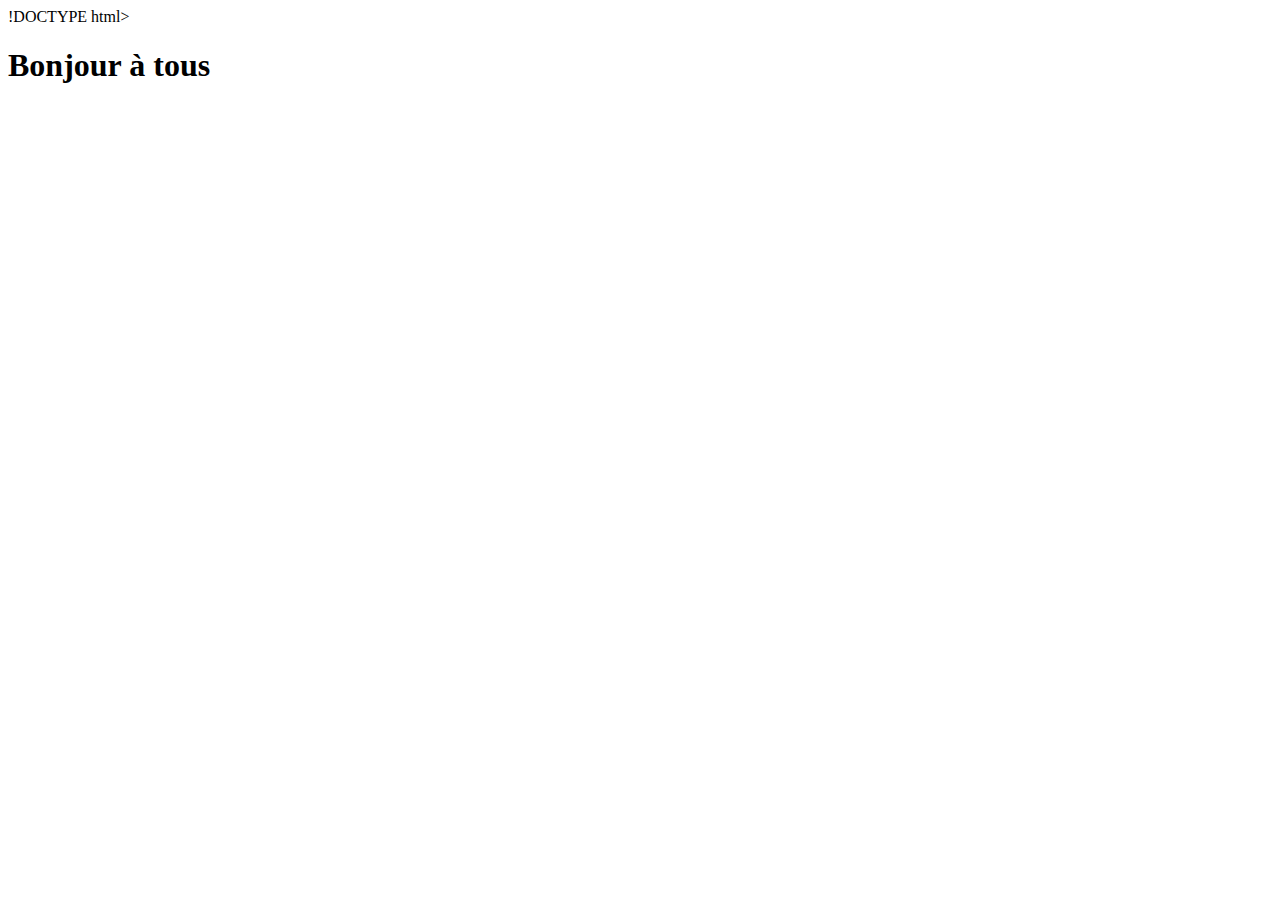
<file: index.html>
!DOCTYPE html>
<html lang="fr">
<head>
<meta charset="utf-8">
<meta name="viewport" content="width=device-width, initial-scale=1.0">
<title>Introduction à HTML, CSS et JavaScript</title>
<link rel="stylesheet" href="style.css">
</head>
<body>
	<h1>Bonjour à tous</h1>
</body>
</html>
</file>
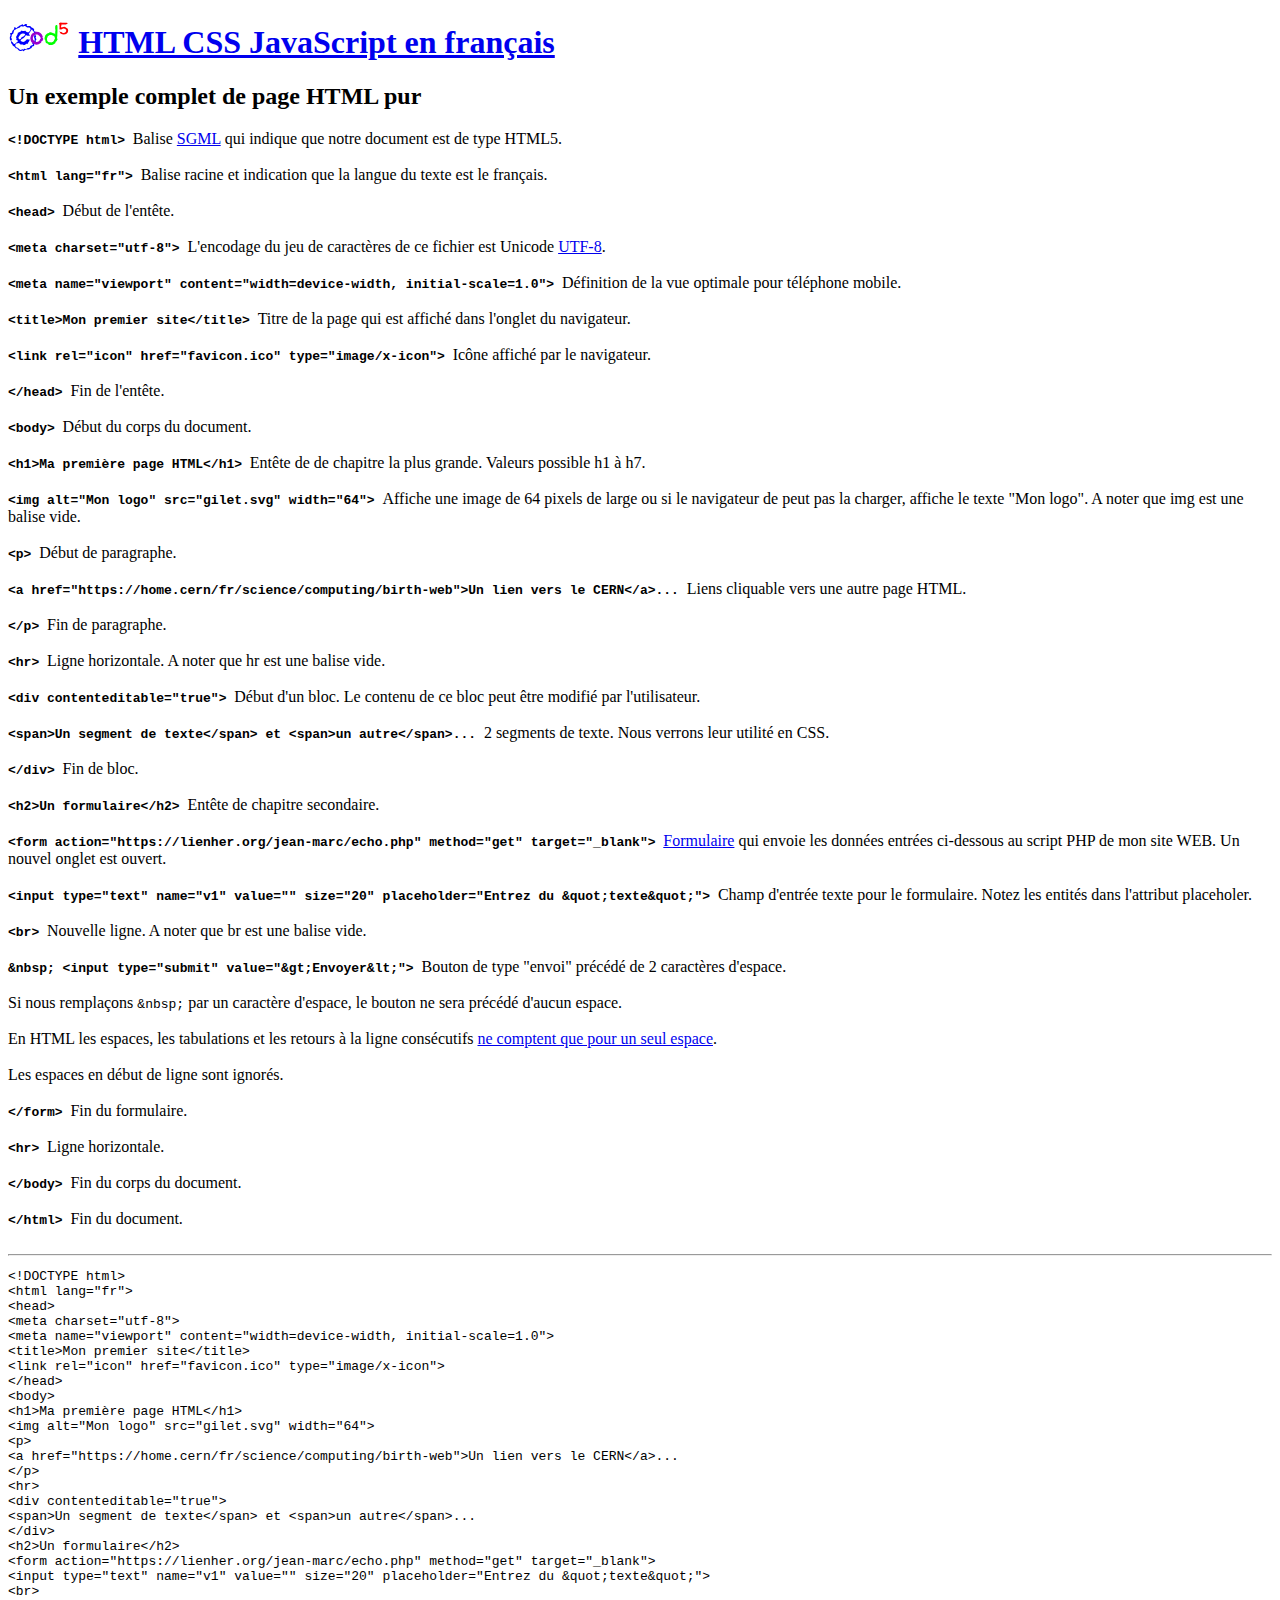
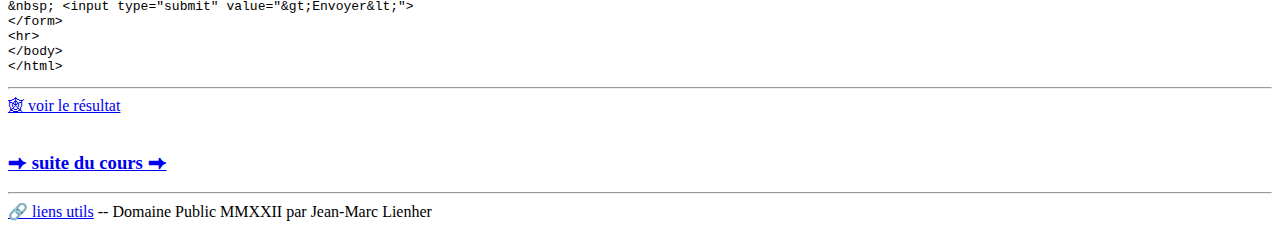
<file: md/002/index.html>
<!DOCTYPE html>
<html lang="en" style="height:100%">
<head>
<meta charset="utf-8">
<meta name="viewport" content="width=device-width, initial-scale=1.0">
<title>JML</title>
<link rel="stylesheet" href="https://j-m-li.github.io/assets/css/style.css">
</head>
<body><div class="container-lg px-3 my-5 markdown-body">
<h1><img src="../../logo.svg" height="32"> <a href="https://jeanmarclienher.github.io/htmlcssjavascript/">HTML CSS JavaScript en français</a></h1>
<h2 id="toc1">Un exemple complet de page HTML pur</h2>
<b><code> &lt;!DOCTYPE html> </code></b>
Balise <a href="https://www.w3.org/TR/html4/sgml/dtd.html">SGML</a> qui indique que notre document est de type HTML5.
<br><br>
<b><code> &lt;html lang="fr"> </code></b>
Balise racine et indication que la langue du texte est le français.
<br><br>
<b><code> &lt;head> </code></b>
Début de l'entête.
<br><br>
<b><code> &lt;meta charset="utf-8"> </code></b>
L'encodage du jeu de caractères de ce fichier est Unicode <a href="https://fr.wikipedia.org/wiki/UTF-8">UTF-8</a>.
<br><br>
<b><code> &lt;meta name="viewport" content="width=device-width, initial-scale=1.0"> </code></b>
Définition de la vue optimale pour téléphone mobile.
<br><br>
<b><code> &lt;title>Mon premier site&lt;/title> </code></b>
Titre de la page qui est affiché dans l'onglet du navigateur.
<br><br>
<b><code> &lt;link rel="icon" href="favicon.ico" type="image/x-icon"> </code></b>
Icône affiché par le navigateur.
<br><br>
<b><code> &lt;/head> </code></b>
Fin de l'entête.
<br><br>
<b><code> &lt;body> </code></b>
Début du corps du document.
<br><br>
<b><code> &lt;h1>Ma première page HTML&lt;/h1> </code></b>
Entête de de chapitre la plus grande. Valeurs possible h1 à h7.
<br><br>
<b><code> &lt;img alt="Mon logo" src="gilet.svg" width="64"> </code></b>
Affiche une image de 64 pixels de large ou si le navigateur de peut pas la charger, affiche le texte "Mon logo".
A noter que img est une balise vide.
<br><br>
<b><code> &lt;p> </code></b>
Début de paragraphe.
<br><br>
<b><code> &lt;a href="https://home.cern/fr/science/computing/birth-web">Un lien vers le CERN&lt;/a>...  </code></b>
Liens cliquable vers une autre page HTML.
<br><br>
<b><code> &lt;/p> </code></b>
Fin de paragraphe.
<br><br>
<b><code> &lt;hr> </code></b>
Ligne horizontale.
A noter que hr est une balise vide.
<br><br>
<b><code> &lt;div contenteditable="true"> </code></b>
Début d'un bloc. Le contenu de ce bloc peut être modifié par l'utilisateur.
<br><br>
<b><code> &lt;span>Un segment de texte&lt;/span> et &lt;span>un autre&lt;/span>...  </code></b>
2 segments de texte. Nous verrons leur utilité en CSS.
<br><br>
<b><code> &lt;/div> </code></b>
Fin de bloc.
<br><br>
<b><code> &lt;h2>Un formulaire&lt;/h2> </code></b>
Entête de chapitre secondaire.
<br><br>
<b><code> &lt;form action="https://lienher.org/jean-marc/echo.php" method="get" target="_blank"> </code></b>
<a href="https://developer.mozilla.org/fr/docs/Learn/Forms/Your_first_form">Formulaire</a> qui envoie les données entrées ci-dessous au script PHP de mon site WEB. Un nouvel onglet est ouvert.
<br><br>
<b><code> &lt;input type="text" name="v1" value="" size="20" placeholder="Entrez du &amp;quot;texte&amp;quot;"> </code></b>
Champ d'entrée texte pour le formulaire. Notez les entités dans l'attribut placeholer.
<br><br>
<b><code> &lt;br> </code></b>
Nouvelle ligne.
A noter que br est une balise vide.
<br><br>
<b><code>&amp;nbsp; &lt;input type="submit" value="&amp;gt;Envoyer&amp;lt;"> </code></b>
Bouton de type "envoi" précédé de 2 caractères d'espace.
<br><br>
Si nous remplaçons <code>&amp;nbsp;</code> par un caractère d'espace, le bouton ne sera précédé d'aucun espace.
<br><br>
En HTML les espaces, les tabulations et les retours à la ligne consécutifs <a href="https://developer.mozilla.org/fr/docs/Web/CSS/white-space">ne comptent que pour un seul espace</a>.
<br><br>
Les espaces en début de ligne sont ignorés.
<br><br>
<b><code> &lt;/form> </code></b>
Fin du formulaire.
<br><br>
<b><code> &lt;hr> </code></b>
Ligne horizontale.
<br><br>
<b><code> &lt;/body> </code></b>
Fin du corps du document.
<br><br>
<b><code> &lt;/html> </code></b>
Fin du document.
<br><br>
<hr>
<pre><code>&lt;!DOCTYPE html>
&lt;html lang="fr">
&lt;head>
&lt;meta charset="utf-8">
&lt;meta name="viewport" content="width=device-width, initial-scale=1.0">
&lt;title>Mon premier site&lt;/title>
&lt;link rel="icon" href="favicon.ico" type="image/x-icon">
&lt;/head>
&lt;body>
&lt;h1>Ma première page HTML&lt;/h1>
&lt;img alt="Mon logo" src="gilet.svg" width="64">
&lt;p>
&lt;a href="https://home.cern/fr/science/computing/birth-web">Un lien vers le CERN&lt;/a>...
&lt;/p>
&lt;hr>
&lt;div contenteditable="true">
&lt;span>Un segment de texte&lt;/span> et &lt;span>un autre&lt;/span>...
&lt;/div>
&lt;h2>Un formulaire&lt;/h2>
&lt;form action="https://lienher.org/jean-marc/echo.php" method="get" target="_blank">
&lt;input type="text" name="v1" value="" size="20" placeholder="Entrez du &amp;quot;texte&amp;quot;">
&lt;br>
&amp;nbsp; &lt;input type="submit" value="&amp;gt;Envoyer&amp;lt;">
&lt;/form>
&lt;hr>
&lt;/body>
&lt;/html>
</code></pre>
<hr>
<a href="../../html/exemple_002.html">&#x1F578; voir le résultat</a>
<br><br>
<h3 id="toc2"><a href="../003/">&#x2B95; suite du cours &#x2B95;</a> </h3>
<hr>
<a href="../900/">&#x1F517; liens utils</a> -- Domaine Public MMXXII par Jean-Marc Lienher
<br><br>
</div><div></div></body>
</html>
</file>
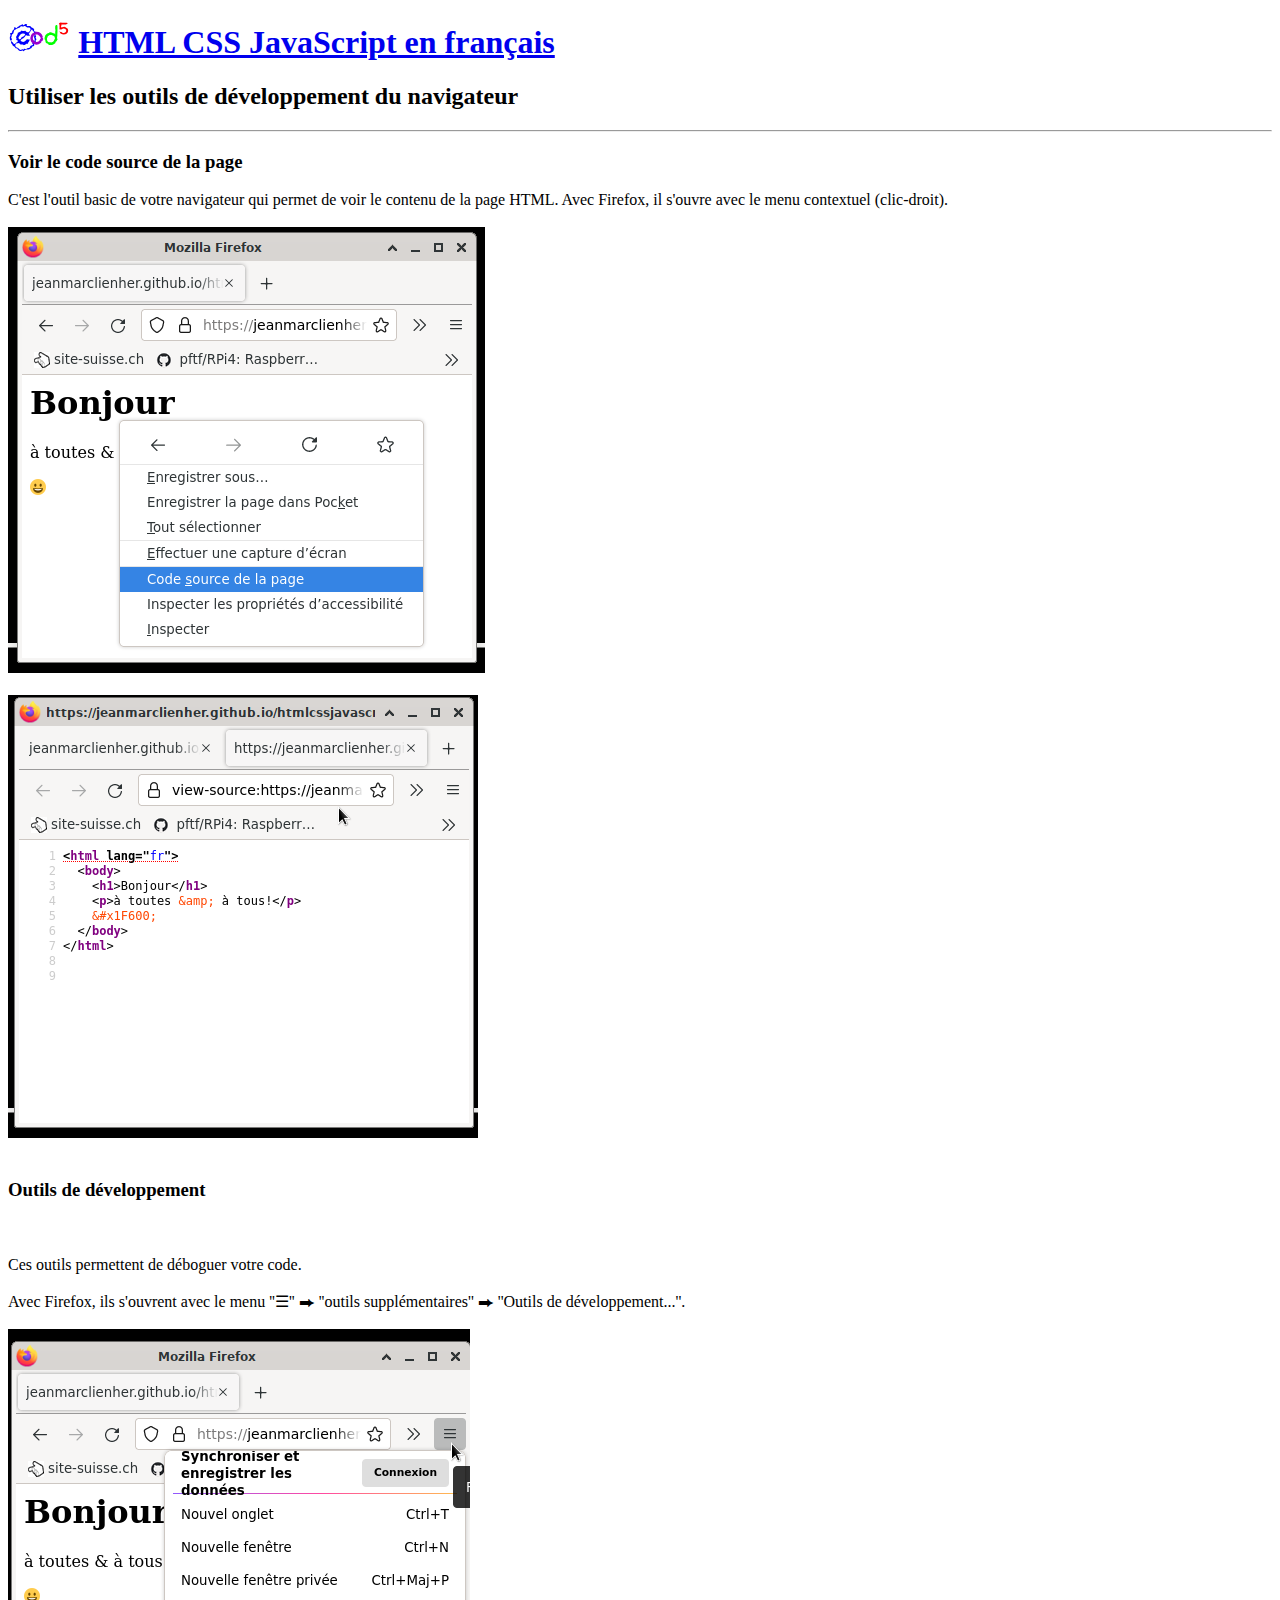
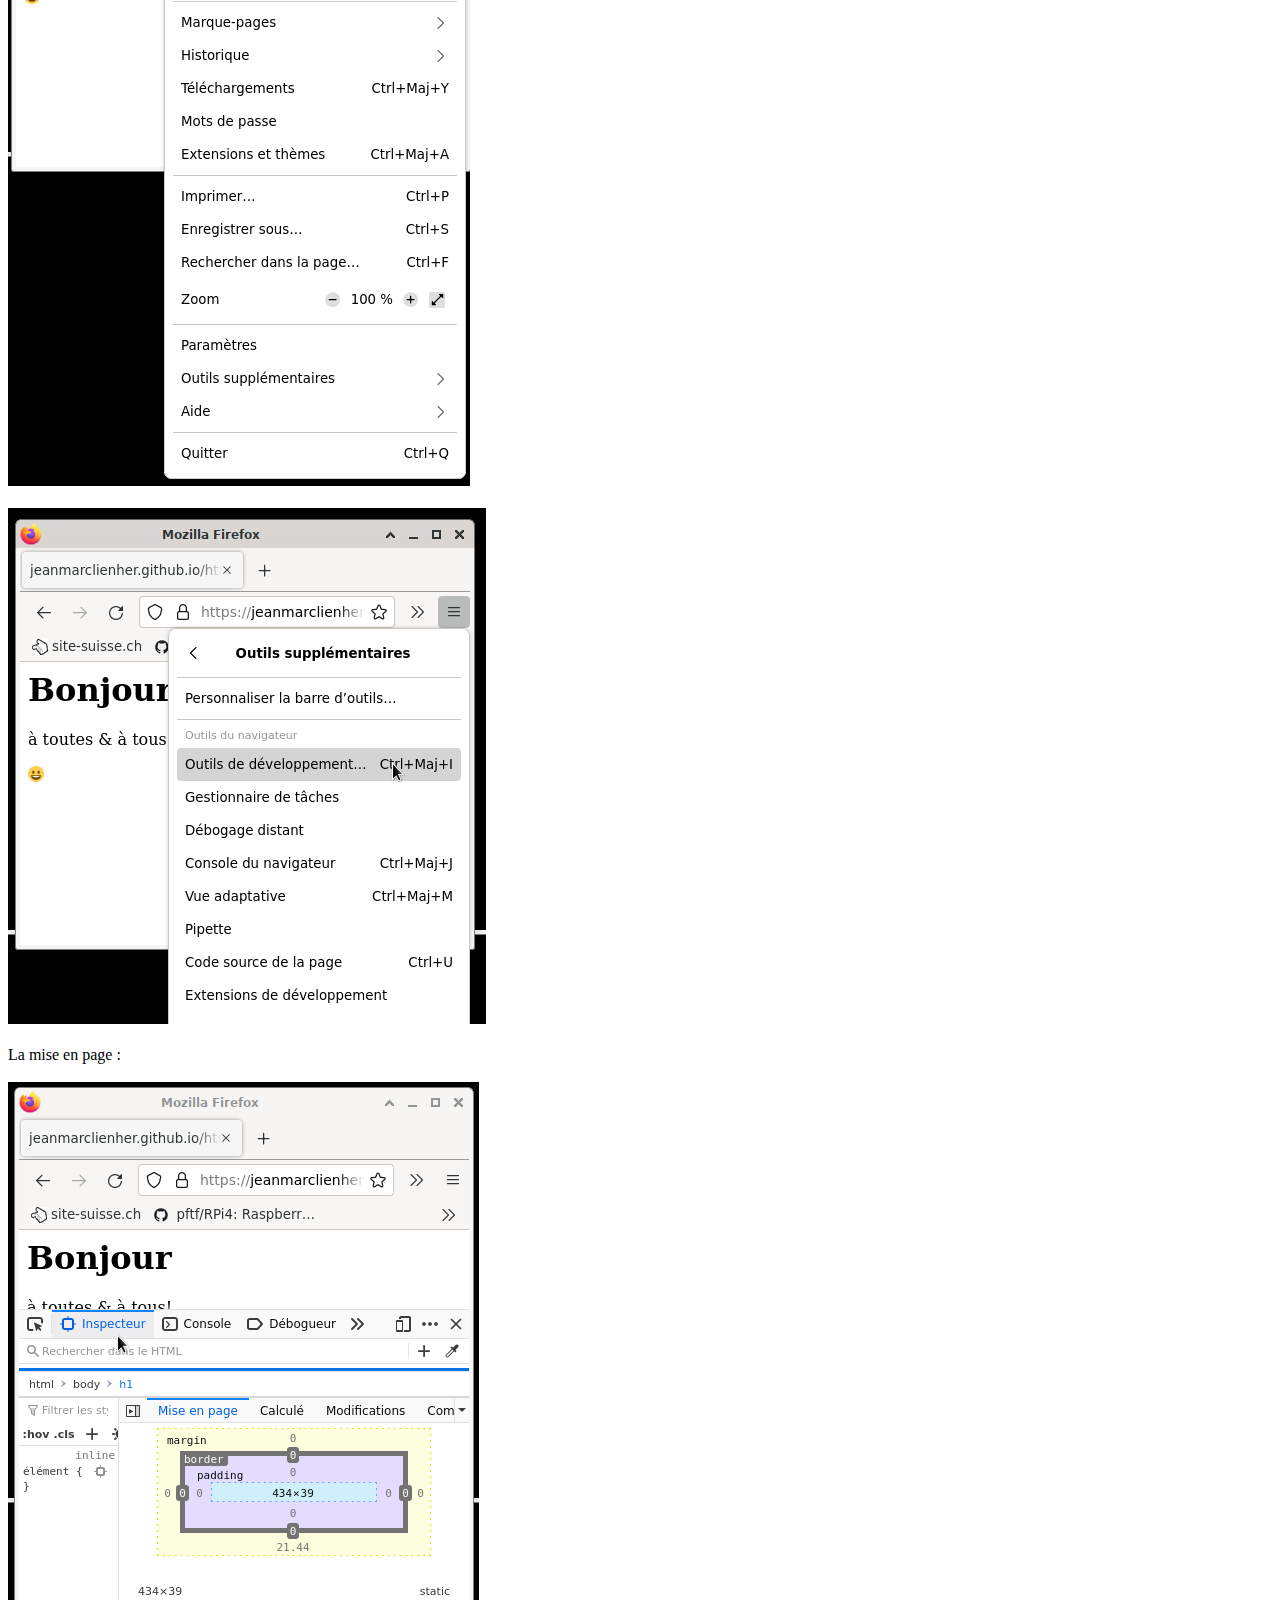
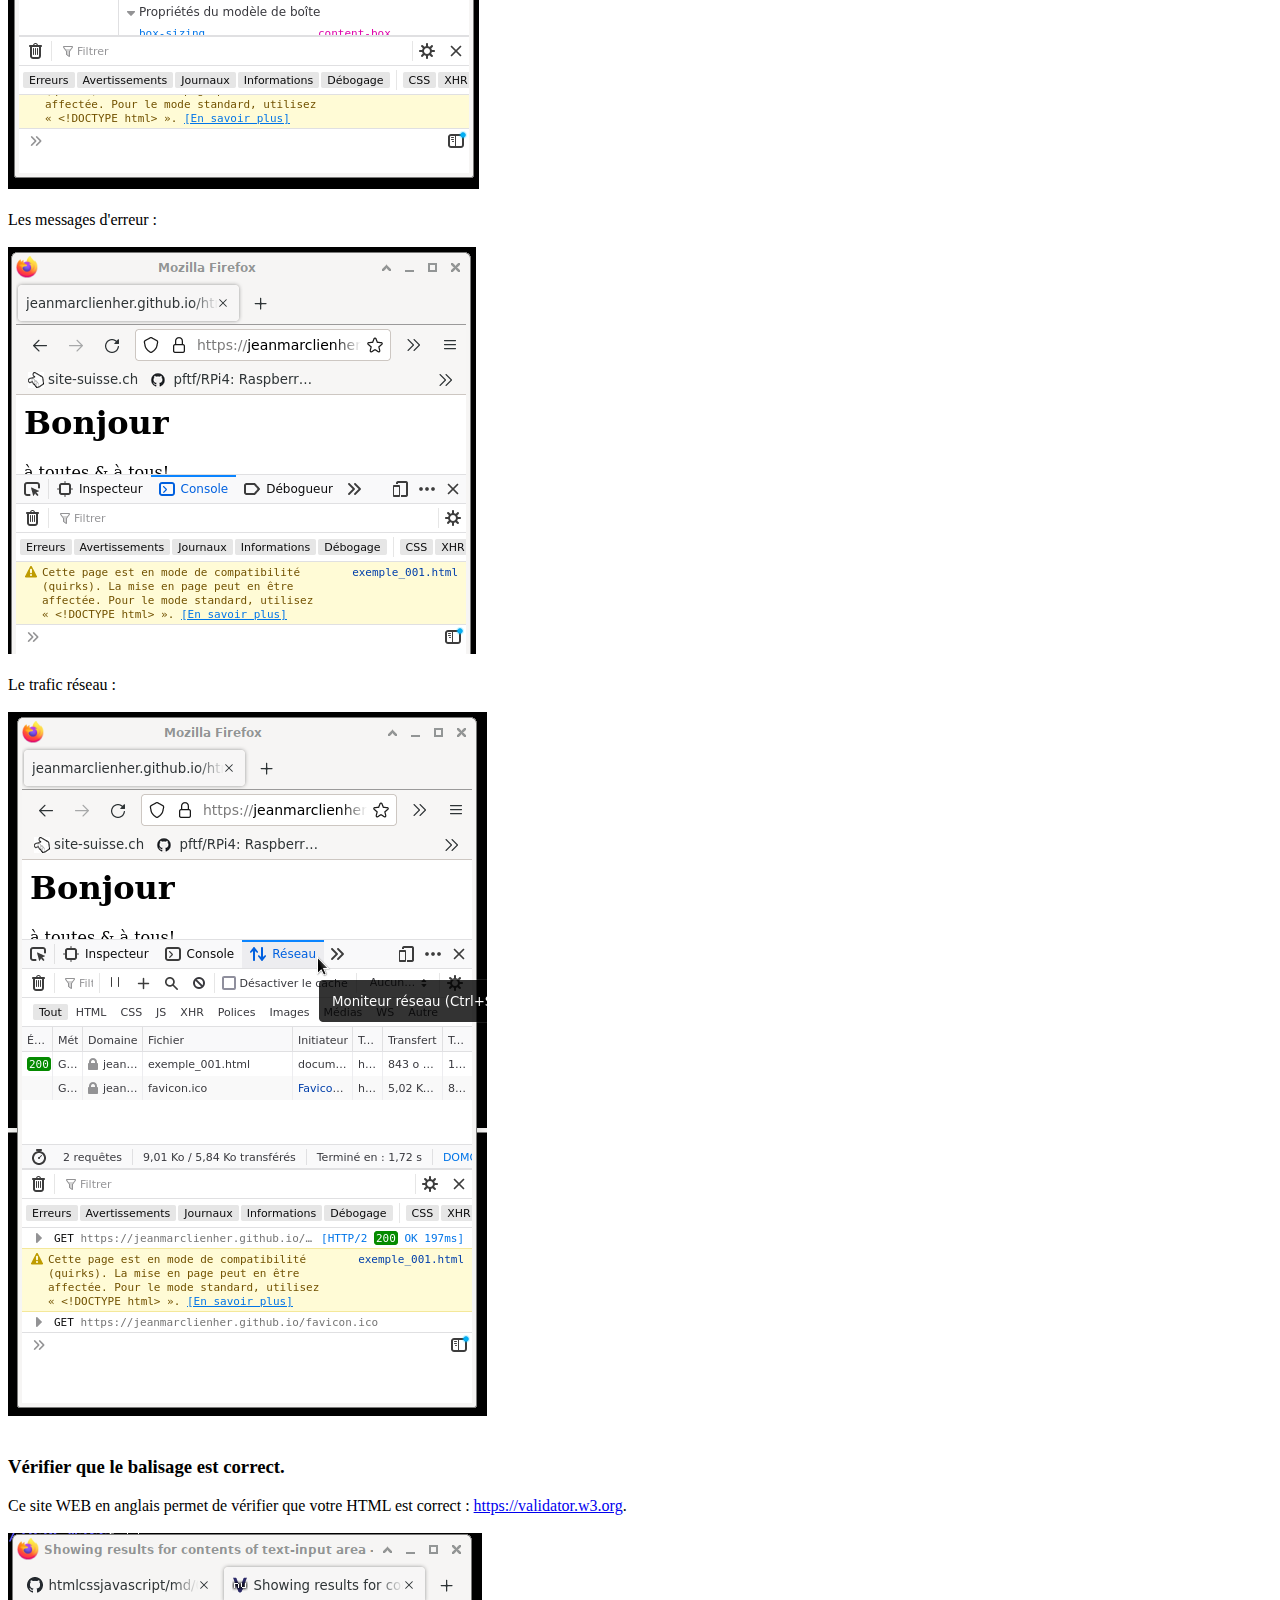
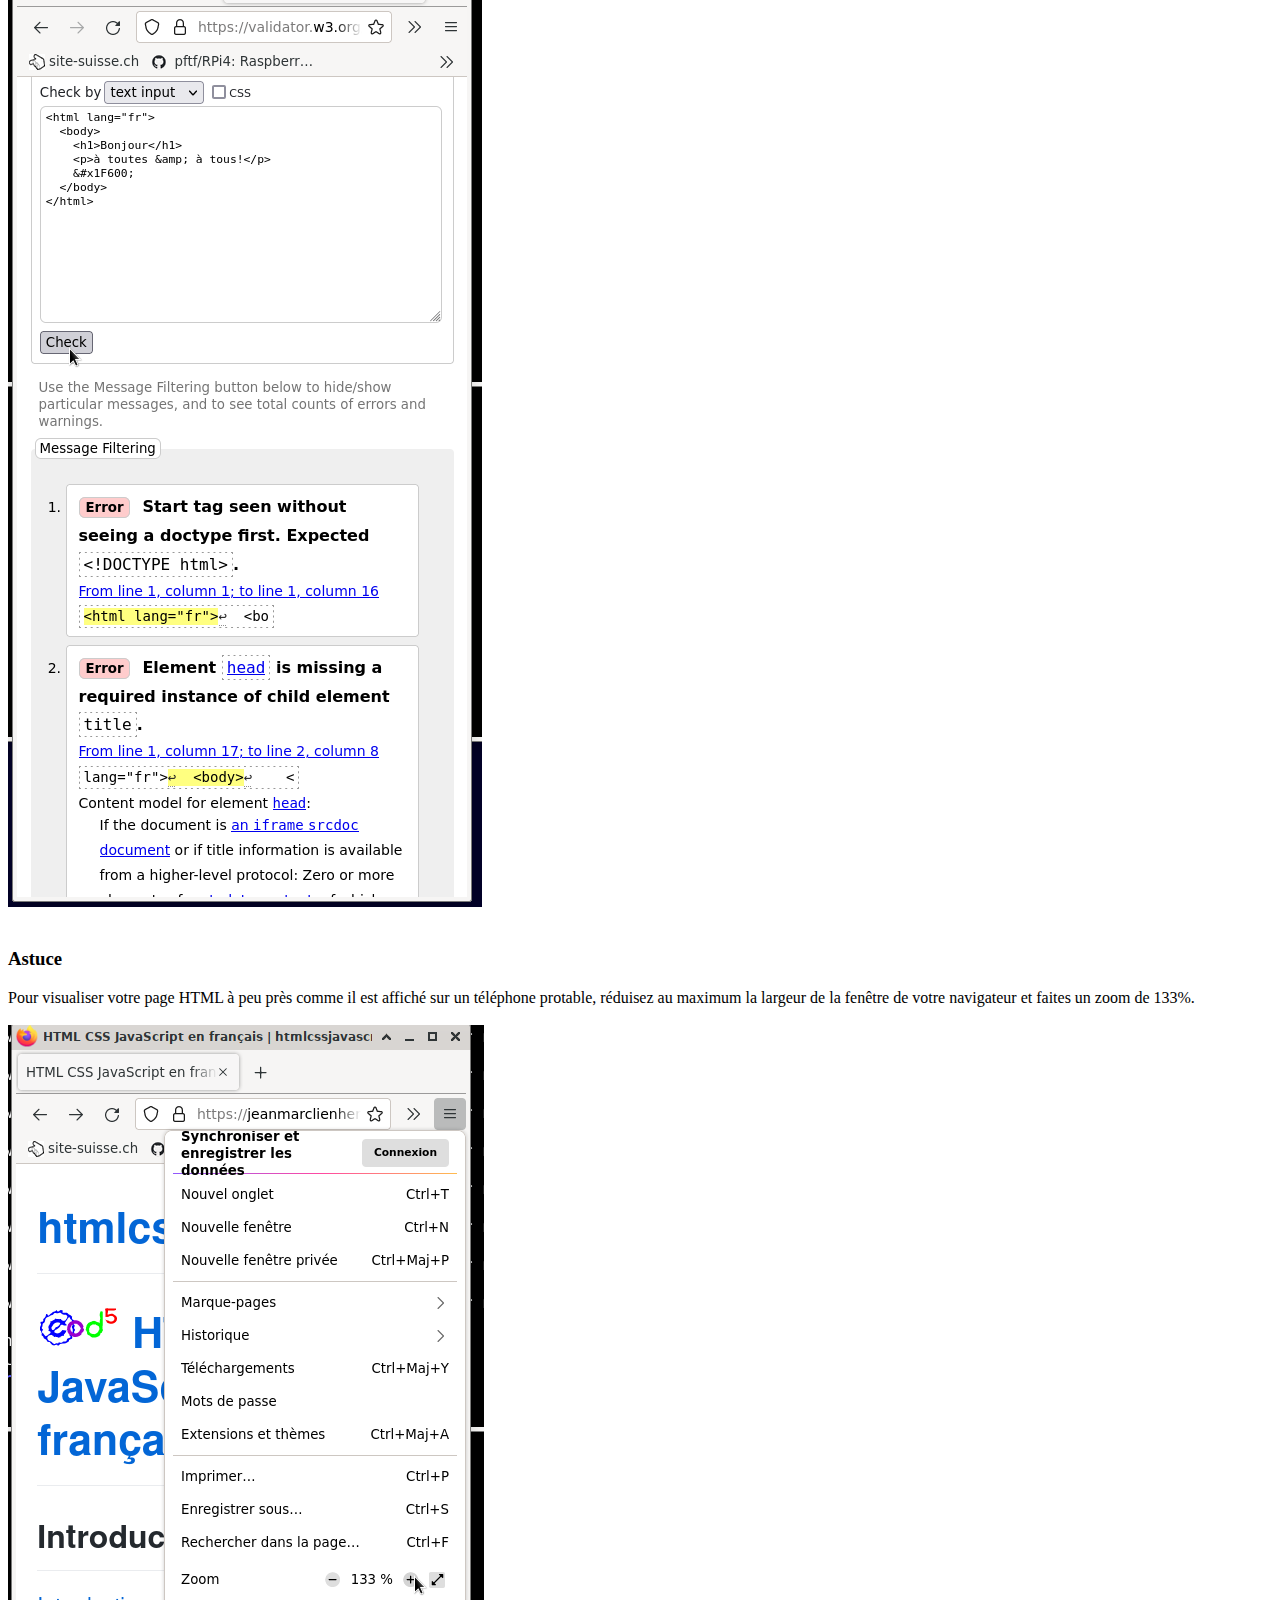
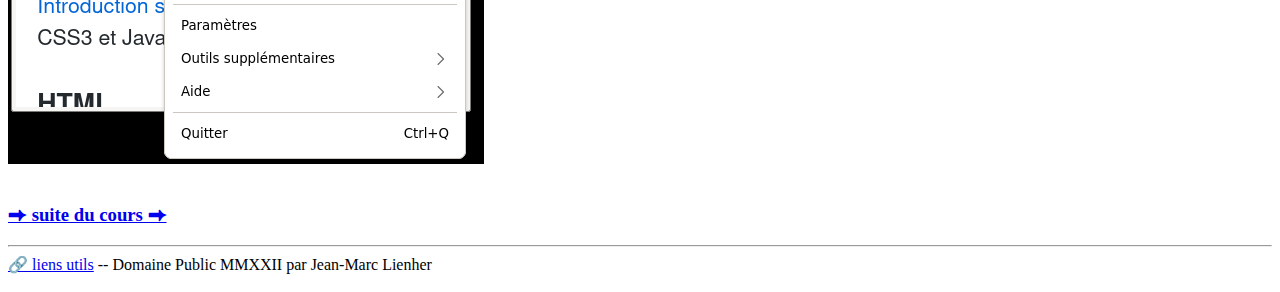
<file: md/003/index.html>
<!DOCTYPE html>
<html lang="en" style="height:100%">
<head>
<meta charset="utf-8">
<meta name="viewport" content="width=device-width, initial-scale=1.0">
<title>JML</title>
<link rel="stylesheet" href="https://j-m-li.github.io/assets/css/style.css">
</head>
<body><div class="container-lg px-3 my-5 markdown-body">
<h1><img src="../../logo.svg" height="32"> <a href="https://j-m-li.github.io/htmlcssjavascript/">HTML CSS JavaScript en français</a></h1>
<h2 id="toc1">Utiliser les outils de développement du navigateur</h2>
<hr>
<h3 id="toc2">Voir le code source de la page</h3>
C'est l'outil basic de votre navigateur qui permet de voir le contenu de la page HTML.
Avec Firefox, il s'ouvre avec le menu contextuel (clic-droit).
<br><br>
<img src="../../img/menu_source.png" alt="Menu source" style="">
<br><br>
<img src="../../img/vue_source.png" alt="vue source" style="">
<br><br>
<h3 id="toc3">Outils de développement</h3>
<br><br>
Ces outils permettent de déboguer votre code.
<br><br>
Avec Firefox, ils s'ouvrent avec le menu ''&#9776;'' &#x2B95; ''outils supplémentaires'' &#x2B95; ''Outils de développement...''.
<br><br>
<img src="../../img/menu_firefox.png" alt="Menu Firefox" style="">
<br><br>
<img src="../../img/menu_dev.png" alt="Menu Firefox" style="">
<br><br>
La mise en page :
<br><br>
<img src="../../img/outils_boite.png" alt="Outils boîte" style="">
<br><br>
Les messages d'erreur :
<br><br>
<img src="../../img/outils_console.png" alt="Outils console" style="">
<br><br>
Le trafic réseau :
<br><br>
<img src="../../img/outils_reseau.png" alt="Outils réseau" style="">
<br><br>
<h3 id="toc4">Vérifier que le balisage est correct.</h3>
Ce site WEB en anglais permet de vérifier que votre HTML est correct : <a href="https://validator.w3.org/#validate_by_input">https://validator.w3.org</a>.
<br><br>
<img src="../../img/validator.png" alt="validator" style="">
<br><br>
<h3 id="toc5">Astuce</h3>
Pour visualiser votre page HTML à peu près comme il est affiché sur un téléphone protable, réduisez au maximum la largeur de la fenêtre de votre navigateur et faites un zoom de 133%.
<br><br>
 
<img src="../../img/zoom.png" alt="zoom" style="">
<br><br>
<h3 id="toc6"><a href="../004/">&#x2B95; suite du cours &#x2B95;</a> </h3>
<hr>
<a href="../900/">&#x1F517; liens utils</a> -- Domaine Public MMXXII par Jean-Marc Lienher
<br><br>
</div><div></div></body>
</html>
</file>
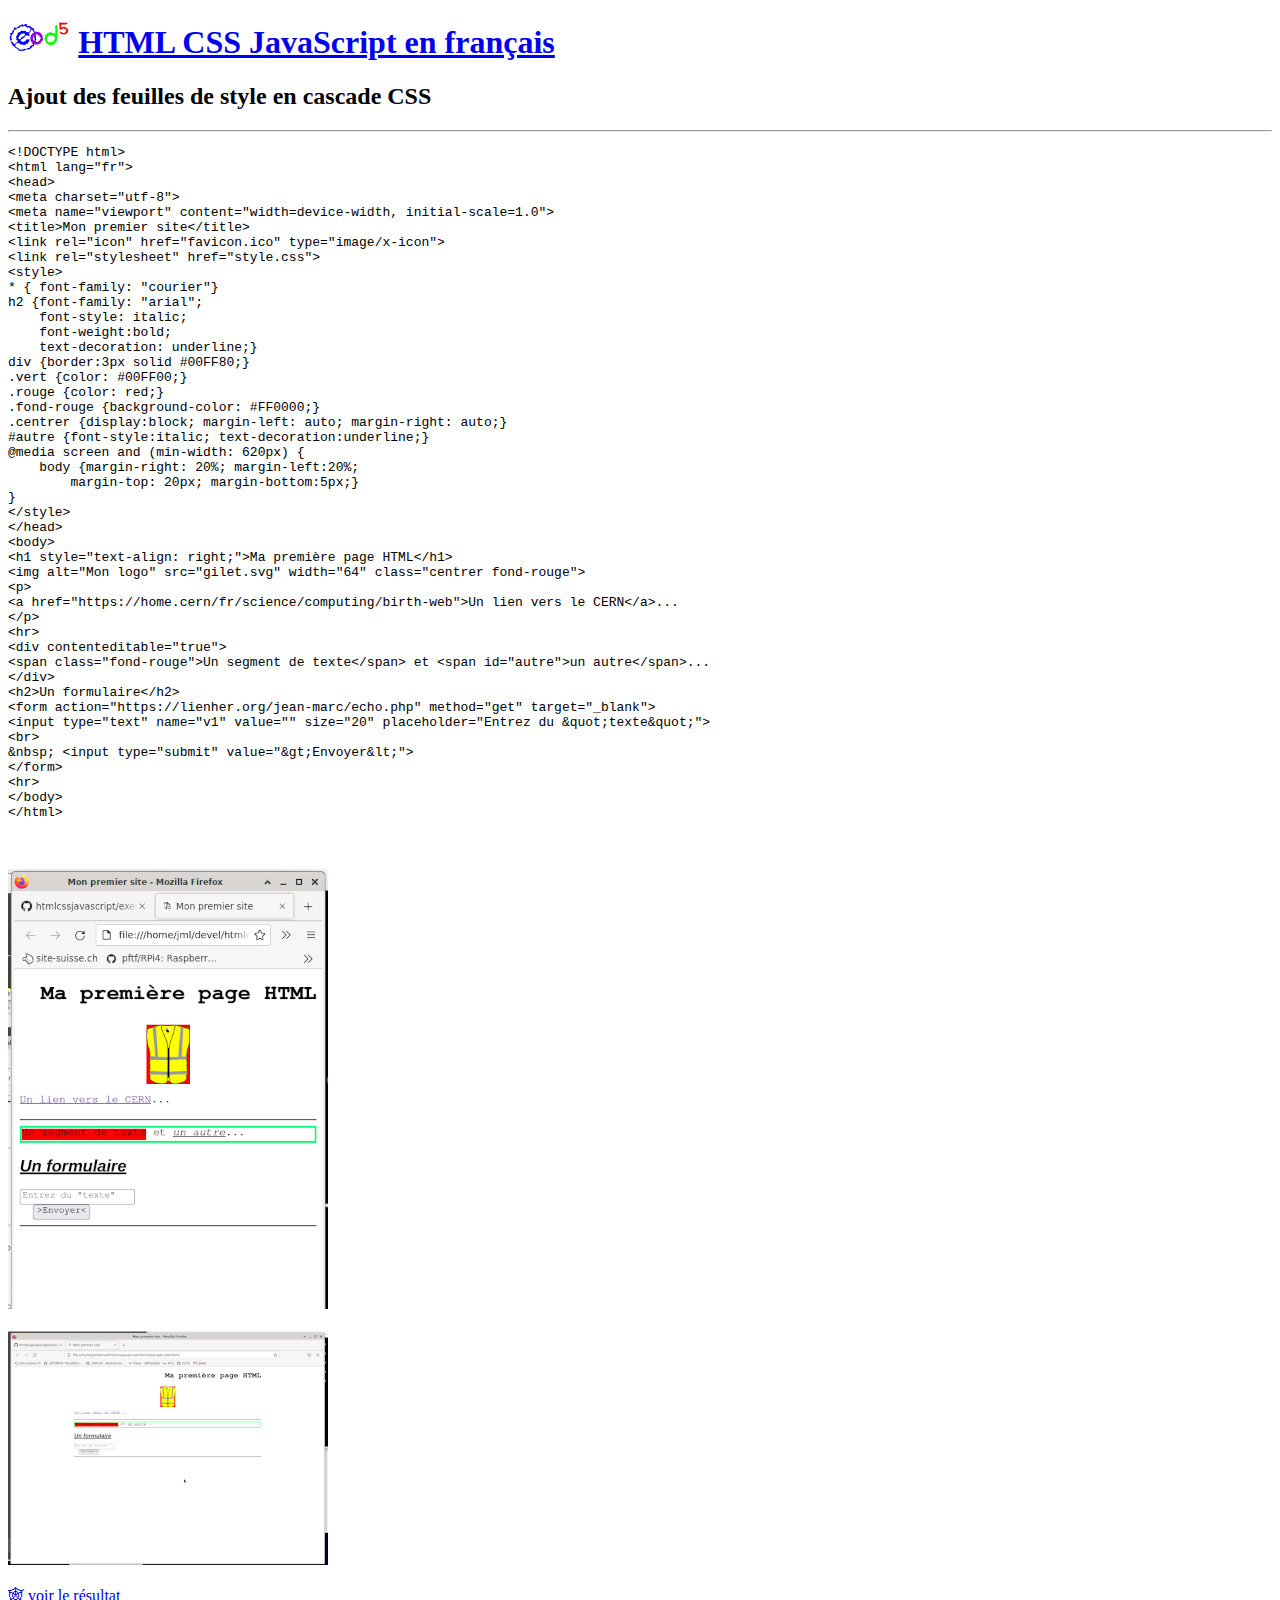
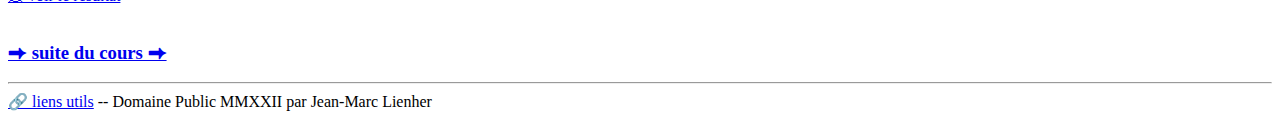
<file: md/004/index.html>
<!DOCTYPE html>
<html lang="en" style="height:100%">
<head>
<meta charset="utf-8">
<meta name="viewport" content="width=device-width, initial-scale=1.0">
<title>JML</title>
<link rel="stylesheet" href="https://j-m-li.github.io/assets/css/style.css">
</head>
<body><div class="container-lg px-3 my-5 markdown-body">
<h1><img src="../../logo.svg" height="32"> <a href="https://jeanmarclienher.github.io/htmlcssjavascript/">HTML CSS JavaScript en français</a></h1>
<h2 id="toc1">Ajout des feuilles de style en cascade CSS</h2>
<hr>
<pre><code>&lt;!DOCTYPE html>
&lt;html lang="fr">
&lt;head>
&lt;meta charset="utf-8">
&lt;meta name="viewport" content="width=device-width, initial-scale=1.0">
&lt;title>Mon premier site&lt;/title>
&lt;link rel="icon" href="favicon.ico" type="image/x-icon">
&lt;link rel="stylesheet" href="style.css">
&lt;style>
* { font-family: "courier"}
h2 {font-family: "arial"; 
    font-style: italic; 
    font-weight:bold; 
    text-decoration: underline;}
div {border:3px solid #00FF80;}
.vert {color: #00FF00;}
.rouge {color: red;}
.fond-rouge {background-color: #FF0000;}
.centrer {display:block; margin-left: auto; margin-right: auto;}
#autre {font-style:italic; text-decoration:underline;}
@media screen and (min-width: 620px) {
    body {margin-right: 20%; margin-left:20%; 
        margin-top: 20px; margin-bottom:5px;}
}
&lt;/style>
&lt;/head>
&lt;body>
&lt;h1 style="text-align: right;">Ma première page HTML&lt;/h1>
&lt;img alt="Mon logo" src="gilet.svg" width="64" class="centrer fond-rouge">
&lt;p>
&lt;a href="https://home.cern/fr/science/computing/birth-web">Un lien vers le CERN&lt;/a>...
&lt;/p>
&lt;hr>
&lt;div contenteditable="true">
&lt;span class="fond-rouge">Un segment de texte&lt;/span> et &lt;span id="autre">un autre&lt;/span>...
&lt;/div>
&lt;h2>Un formulaire&lt;/h2>
&lt;form action="https://lienher.org/jean-marc/echo.php" method="get" target="_blank">
&lt;input type="text" name="v1" value="" size="20" placeholder="Entrez du &amp;quot;texte&amp;quot;">
&lt;br>
&amp;nbsp; &lt;input type="submit" value="&amp;gt;Envoyer&amp;lt;">
&lt;/form>
&lt;hr>
&lt;/body>
&lt;/html>
</code></pre>
<br><br>
<img src="../../img/small.png" alt="petit" style="">
<br><br>
<img src="../../img/large.png" alt="grand" style="">
<br><br>
<a href="../../html/exemple_004.html">&#x1F578; voir le résultat</a>
<br><br>
<h3 id="toc2"><a href="../005/">&#x2B95; suite du cours &#x2B95;</a> </h3>
<hr>
<a href="../900/">&#x1F517; liens utils</a> -- Domaine Public MMXXII par Jean-Marc Lienher
<br><br>
</div><div></div></body>
</html>
</file>
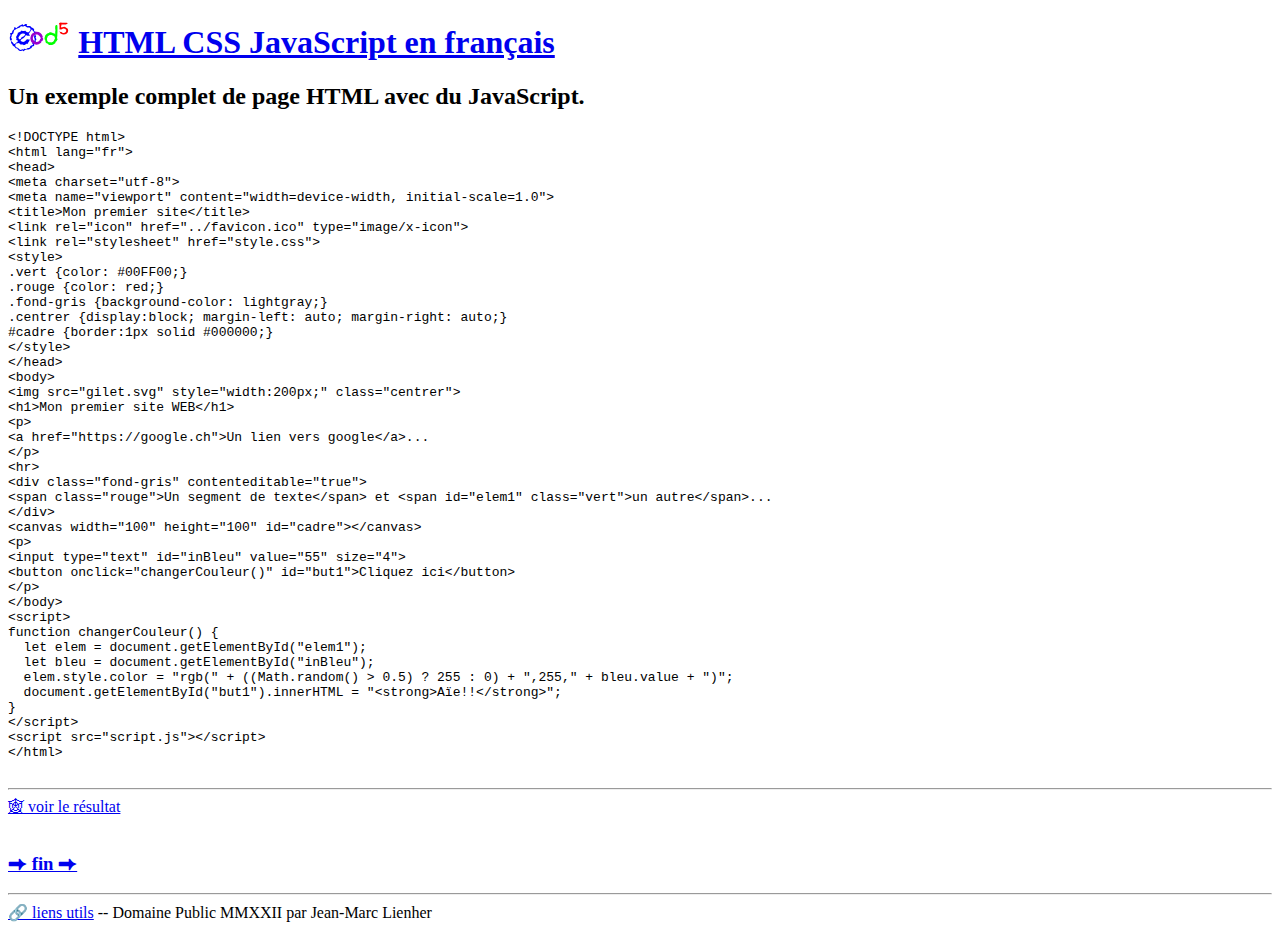
<file: md/005/index.html>
<!DOCTYPE html>
<html lang="en" style="height:100%">
<head>
<meta charset="utf-8">
<meta name="viewport" content="width=device-width, initial-scale=1.0">
<title>JML</title>
<link rel="stylesheet" href="https://j-m-li.github.io/assets/css/style.css">
</head>
<body><div class="container-lg px-3 my-5 markdown-body">
<h1><img src="../../logo.svg" height="32"> <a href="https://j-m-li.github.io/htmlcssjavascript/">HTML CSS JavaScript en français</a></h1>
<h2 id="toc1">Un exemple complet de page HTML avec du JavaScript.</h2>
<pre><code>&lt;!DOCTYPE html>
&lt;html lang="fr">
&lt;head>
&lt;meta charset="utf-8">
&lt;meta name="viewport" content="width=device-width, initial-scale=1.0">
&lt;title>Mon premier site&lt;/title>
&lt;link rel="icon" href="../favicon.ico" type="image/x-icon">
&lt;link rel="stylesheet" href="style.css">
&lt;style>
.vert {color: #00FF00;}
.rouge {color: red;}
.fond-gris {background-color: lightgray;}
.centrer {display:block; margin-left: auto; margin-right: auto;}
#cadre {border:1px solid #000000;}
&lt;/style>
&lt;/head>
&lt;body>
&lt;img src="gilet.svg" style="width:200px;" class="centrer">
&lt;h1>Mon premier site WEB&lt;/h1>
&lt;p>
&lt;a href="https://google.ch">Un lien vers google&lt;/a>...
&lt;/p>
&lt;hr>
&lt;div class="fond-gris" contenteditable="true">
&lt;span class="rouge">Un segment de texte&lt;/span> et &lt;span id="elem1" class="vert">un autre&lt;/span>...
&lt;/div>
&lt;canvas width="100" height="100" id="cadre">&lt;/canvas>
&lt;p>
&lt;input type="text" id="inBleu" value="55" size="4">
&lt;button onclick="changerCouleur()" id="but1">Cliquez ici&lt;/button>
&lt;/p>
&lt;/body>
&lt;script>
function changerCouleur() {
  let elem = document.getElementById("elem1");
  let bleu = document.getElementById("inBleu");
  elem.style.color = "rgb(" + ((Math.random() > 0.5) ? 255 : 0) + ",255," + bleu.value + ")";
  document.getElementById("but1").innerHTML = "&lt;strong>Aïe!!&lt;/strong>";
}
&lt;/script>
&lt;script src="script.js">&lt;/script>
&lt;/html>

</code></pre>
<hr>
<a href="../../html/exemple_003.html">&#x1F578; voir le résultat</a>
<br><br>
<h3 id="toc2"><a href="../../">&#x2B95; fin  &#x2B95;</a></h3>
<hr>
<a href="../900/">&#x1F517; liens utils</a> -- Domaine Public MMXXII par Jean-Marc Lienher
<br><br>
</div><div></div></body>
</html>
</file>
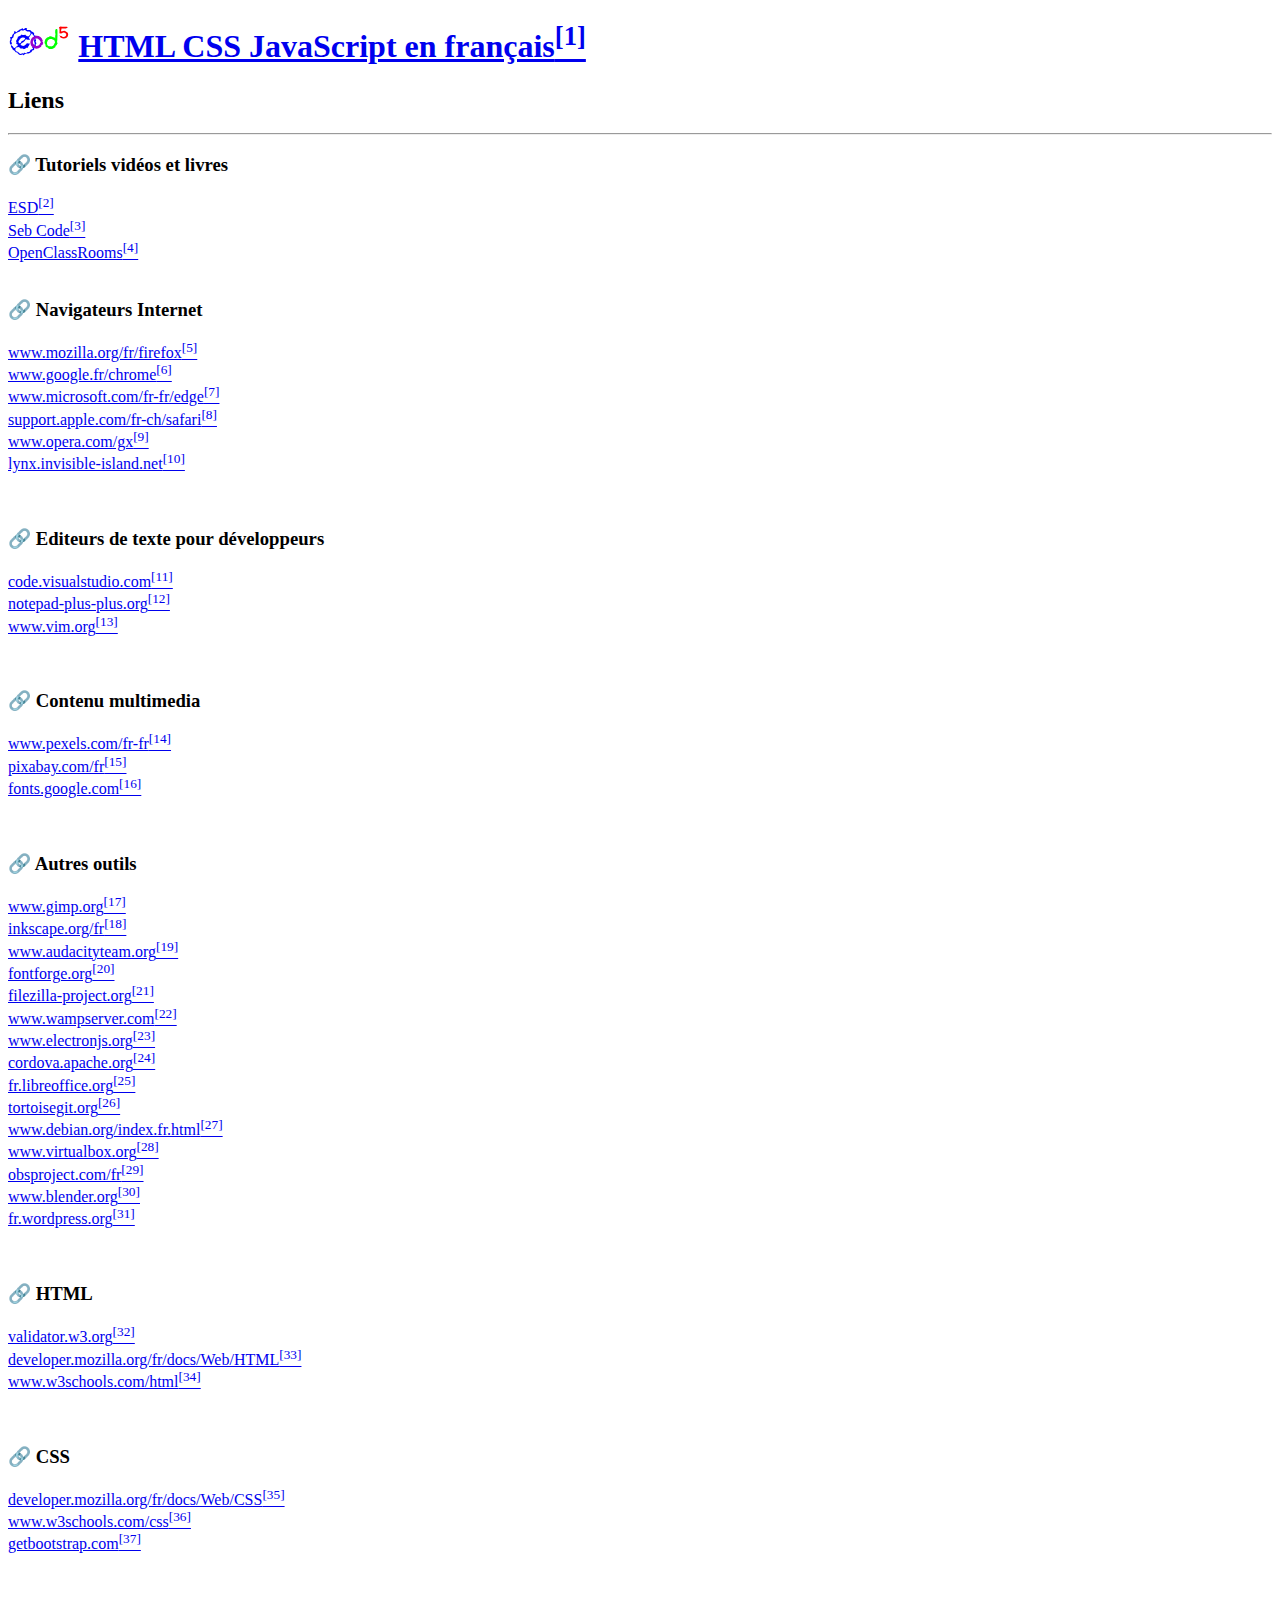
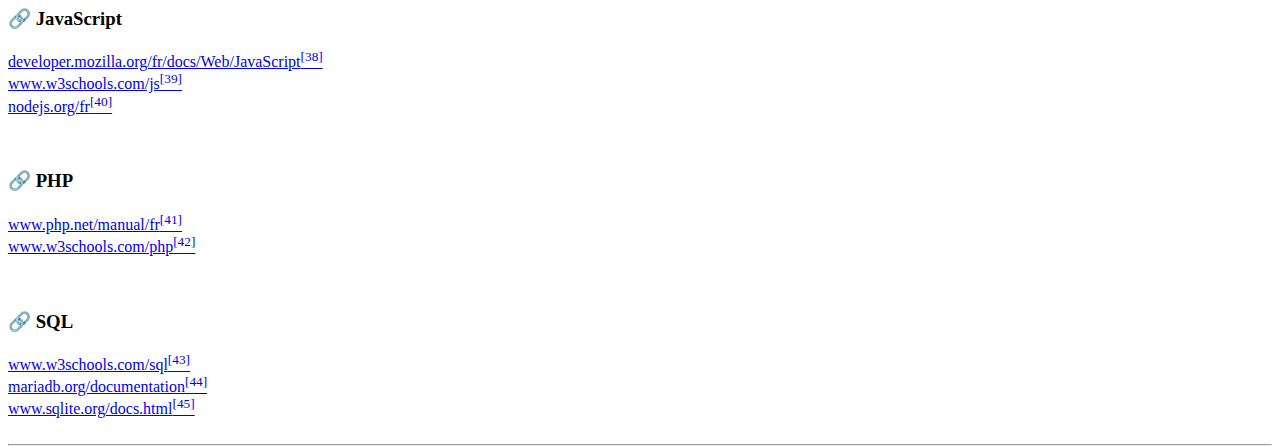
<file: md/900/index.html>
<!DOCTYPE html>
<html lang="en" style="height:100%">
<head>
<meta charset="utf-8">
<meta name="viewport" content="width=device-width, initial-scale=1.0">
<title>JML</title>
<link rel="stylesheet" href="https://j-m-li.github.io/htmlcssjavascript/html/style.css">
</head>
<body><div class="c">
<h1><img src="../../logo.svg" height="32"> <a href="https://jeanmarclienher.github.io/htmlcssjavascript/">HTML CSS JavaScript en français<sup>[1]</sup></a></h1>
<h2 id="toc1">Liens</h2>
<hr>
<h3 id="toc2">&#x1F517; Tutoriels vidéos et livres</h3>
<a href="https://www.youtube.com/watch?v=1HSfEqYRO8M">ESD<sup>[2]</sup></a>
<br>
<a href="https://www.amazon.fr/kindle-dbs/entity/author/B0B3TZNM6R">Seb Code<sup>[3]</sup></a>
<br>
<a href="https://openclassrooms.com/fr/courses/1603881-creez-votre-site-web-avec-html5-et-css3">OpenClassRooms<sup>[4]</sup></a>
<br>
<br>
<h3 id="toc3">&#x1F517; Navigateurs Internet</h3>
<a href="https://www.mozilla.org/fr/firefox/">www.mozilla.org/fr/firefox<sup>[5]</sup></a>
<br>
<a href="https://www.google.fr/chrome/">www.google.fr/chrome<sup>[6]</sup></a>
<br>
<a href="https://www.microsoft.com/fr-fr/edge">www.microsoft.com/fr-fr/edge<sup>[7]</sup></a>
<br>
<a href="https://support.apple.com/fr-ch/safari">support.apple.com/fr-ch/safari<sup>[8]</sup></a>
<br>
<a href="https://www.opera.com/gx">www.opera.com/gx<sup>[9]</sup></a>
<br>
<a href="https://lynx.invisible-island.net/">lynx.invisible-island.net<sup>[10]</sup></a>
<br>
<br>
<br>
<h3 id="toc4">&#x1F517; Editeurs de texte pour développeurs</h3>
<a href="https://code.visualstudio.com/">code.visualstudio.com<sup>[11]</sup></a>
<br>
<a href="https://notepad-plus-plus.org/">notepad-plus-plus.org<sup>[12]</sup></a>
<br>
<a href="https://www.vim.org/">www.vim.org<sup>[13]</sup></a>
<br>
<br>
<br>
<h3 id="toc5">&#x1F517; Contenu multimedia</h3>
<a href="https://www.pexels.com/fr-fr/">www.pexels.com/fr-fr<sup>[14]</sup></a>
<br>
<a href="https://pixabay.com/fr/">pixabay.com/fr<sup>[15]</sup></a>
<br>
<a href="https://fonts.google.com/">fonts.google.com<sup>[16]</sup></a>
<br>
<br>
<br>
<h3 id="toc6">&#x1F517; Autres outils</h3>
<a href="https://www.gimp.org/">www.gimp.org<sup>[17]</sup></a>
<br>
<a href="https://inkscape.org/fr/">inkscape.org/fr<sup>[18]</sup></a>
<br>
<a href="https://www.audacityteam.org/">www.audacityteam.org<sup>[19]</sup></a>
<br>
<a href="https://fontforge.org/">fontforge.org<sup>[20]</sup></a>
<br>
<a href="https://filezilla-project.org/">filezilla-project.org<sup>[21]</sup></a>
<br>
<a href="https://www.wampserver.com/">www.wampserver.com<sup>[22]</sup></a>
<br>
<a href="https://www.electronjs.org/">www.electronjs.org<sup>[23]</sup></a>
<br>
<a href="https://cordova.apache.org/">cordova.apache.org<sup>[24]</sup></a>
<br>
<a href="https://fr.libreoffice.org/">fr.libreoffice.org<sup>[25]</sup></a>
<br>
<a href="https://tortoisegit.org/">tortoisegit.org<sup>[26]</sup></a>
<br>
<a href="https://www.debian.org/index.fr.html">www.debian.org/index.fr.html<sup>[27]</sup></a>
<br>
<a href="https://www.virtualbox.org/">www.virtualbox.org<sup>[28]</sup></a>
<br>
<a href="https://obsproject.com/fr">obsproject.com/fr<sup>[29]</sup></a>
<br>
<a href="https://www.blender.org/">www.blender.org<sup>[30]</sup></a>
<br>
<a href="https://fr.wordpress.org/">fr.wordpress.org<sup>[31]</sup></a>
<br>
<br>
<br>
<h3 id="toc7">&#x1F517; HTML</h3>
<a href="https://validator.w3.org/">validator.w3.org<sup>[32]</sup></a>
<br>
<a href="https://developer.mozilla.org/fr/docs/Web/HTML">developer.mozilla.org/fr/docs/Web/HTML<sup>[33]</sup></a>
<br>
<a href="https://www.w3schools.com/html/default.asp">www.w3schools.com/html<sup>[34]</sup></a>
<br>
<br>
<br>
<h3 id="toc8">&#x1F517; CSS</h3>
<a href="https://developer.mozilla.org/fr/docs/Web/CSS">developer.mozilla.org/fr/docs/Web/CSS<sup>[35]</sup></a>
<br>
<a href="https://www.w3schools.com/css/default.asp">www.w3schools.com/css<sup>[36]</sup></a>
<br>
<a href="https://getbootstrap.com/">getbootstrap.com<sup>[37]</sup></a>
<br>
<br>
<br>
<h3 id="toc9">&#x1F517; JavaScript</h3>
<a href="https://developer.mozilla.org/fr/docs/Web/JavaScript">developer.mozilla.org/fr/docs/Web/JavaScript<sup>[38]</sup></a>
<br>
<a href="https://www.w3schools.com/js/default.asp">www.w3schools.com/js<sup>[39]</sup></a>
<br>
<a href="https://nodejs.org/fr/">nodejs.org/fr<sup>[40]</sup></a>
<br>
<br>
<br>
<h3 id="toc10">&#x1F517; PHP</h3>
<a href="https://www.php.net/manual/fr/">www.php.net/manual/fr<sup>[41]</sup></a>
<br>
<a href="https://www.w3schools.com/php/default.asp">www.w3schools.com/php<sup>[42]</sup></a>
<br>
<br>
<br>
<h3 id="toc11">&#x1F517; SQL</h3>
<a href="https://www.w3schools.com/sql/default.asp">www.w3schools.com/sql<sup>[43]</sup></a>
<br>
<a href="https://mariadb.org/documentation/">mariadb.org/documentation<sup>[44]</sup></a>
<br>
<a href="https://www.sqlite.org/docs.html">www.sqlite.org/docs.html<sup>[45]</sup></a>
<br>
<br>
<hr>
</div><div></div></body>
</html>
</file>
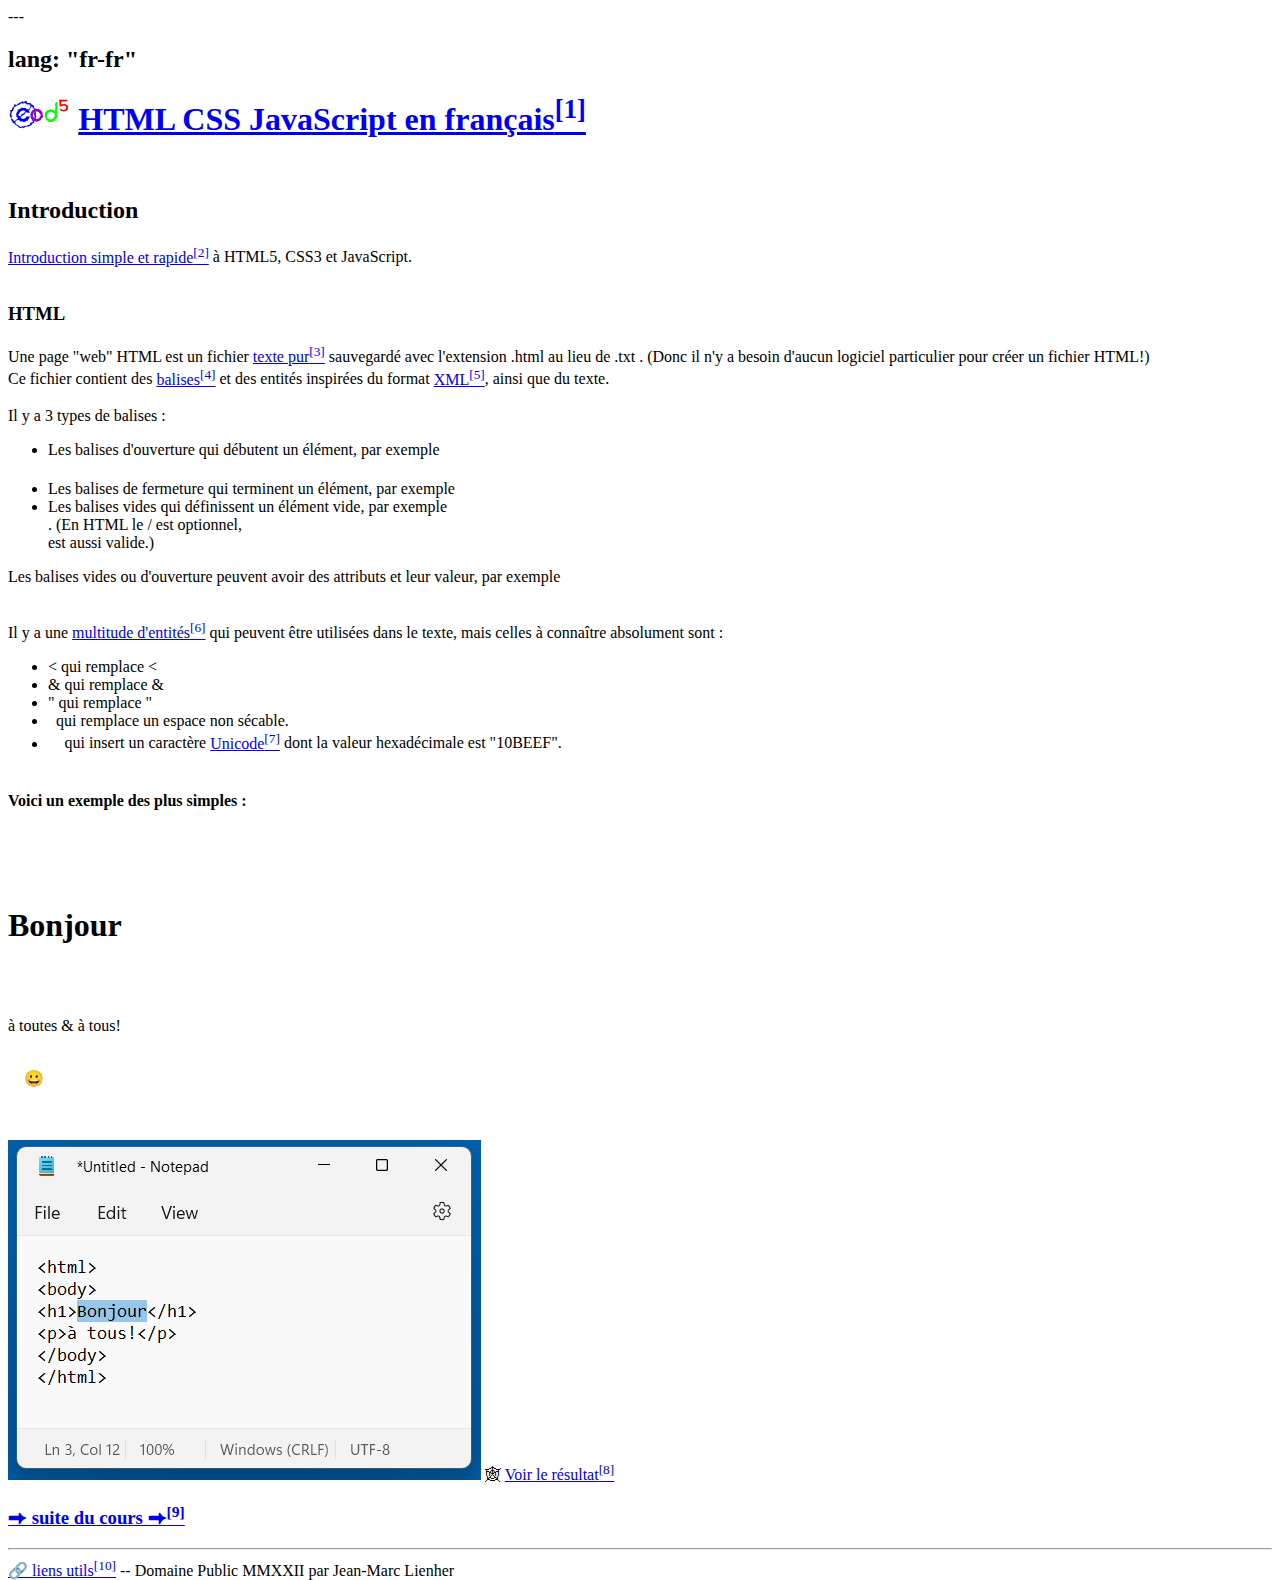
<file: README.html>
<!DOCTYPE html>
<html lang="en" style="height:100%">
<head>
<meta charset="utf-8">
<meta name="viewport" content="width=device-width, initial-scale=1.0">
<title>JML</title>
<link rel="stylesheet" href="https://j-m-li.github.io/htmlcssjavascript/html/style.css">
</head>
<body><div class="c">
---
<h2>lang: "fr-fr"</h2>
<h1><img src="logo.svg" height="32"> <a href="https://j-m-li.github.io/htmlcssjavascript/README.html">HTML CSS JavaScript en français<sup>[1]</sup></a></h1>
<br>
<h2 id="toc1">Introduction</h2>
<a href="https://j-m-li.github.io/htmlcssjavascript/README.html">Introduction simple et rapide<sup>[2]</sup></a> à HTML5, CSS3 et JavaScript.
<br>
<br>
<h3 id="toc2">HTML</h3>
Une page "web" HTML est un fichier <a href="https://fr.wikipedia.org/wiki/Fichier_texte">texte pur<sup>[3]</sup></a> sauvegardé avec l'extension <code>.html</code> au lieu de <code>.txt</code> .
(Donc il n'y a besoin d'aucun logiciel particulier pour créer un fichier HTML!)
<br>
Ce fichier contient des <a href="https://developer.mozilla.org/fr/docs/Web/HTML/Element">balises<sup>[4]</sup></a> et des entités inspirées du format <a href="https://developer.mozilla.org/fr/docs/Web/XML/XML_introduction">XML<sup>[5]</sup></a>, ainsi que du texte.
<br>
<br>
Il y a 3 types de balises : 
<br>
<ul>
<li>Les balises d'ouverture qui débutent un élément, par exemple <code><h1></code></li>
<li>Les balises de fermeture qui terminent un élément, par exemple <code></h1></code></li>
<li>Les balises vides qui définissent un élément vide, par exemple <code><br/></code>. (En HTML le <code>/</code> est optionnel, <code><br></code> est aussi valide.)</li>
</ul>
Les balises vides ou d'ouverture peuvent avoir des attributs et leur valeur, par exemple <code><p lang="fr"></code>
<br>
Il y a une <a href="https://html.spec.whatwg.org/multipage/named-characters.html">multitude d'entités<sup>[6]</sup></a> qui peuvent être utilisées dans le texte, mais celles à connaître absolument sont :
<br>
<ul>
<li><code>&lt;</code> qui remplace <code><</code></li>
<li><code>&amp;</code> qui remplace <code>&</code></li>
<li><code>&quot;</code> qui remplace <code>"</code></li>
<li><code>&nbsp;</code> qui remplace un espace <code> </code> non sécable.</li>
<li><code>&#x10BEEF;</code> qui insert un caractère <a href="https://unicode.org/emoji/charts/emoji-list.html">Unicode<sup>[7]</sup></a> dont la valeur hexadécimale est "10BEEF".</li>
<br>
</ul>
<h4>Voici un exemple des plus simples : </h4>
<pre><code><html lang="fr"><br>  <body><br>    <h1>Bonjour</h1><br>    <p>à toutes &amp; à tous!</p><br>    &#x1F600;<br>  </body><br></html><br></code></pre>
<img src="img/notepad.png" alt="hello world" style="">
&#x1F578; <a href="https://j-m-li.github.io/htmlcssjavascript/html/exemple_001.html">Voir le résultat<sup>[8]</sup></a>
<br>
<h3 id="toc3"><a href="md/002/">&#x2B95; suite du cours &#x2B95;<sup>[9]</sup></a> </h3>
<hr>
<a href="md/900/">&#x1F517; liens utils<sup>[10]</sup></a> -- Domaine Public MMXXII par Jean-Marc Lienher
<br>
</div><div></div></body>
</html>
</file>
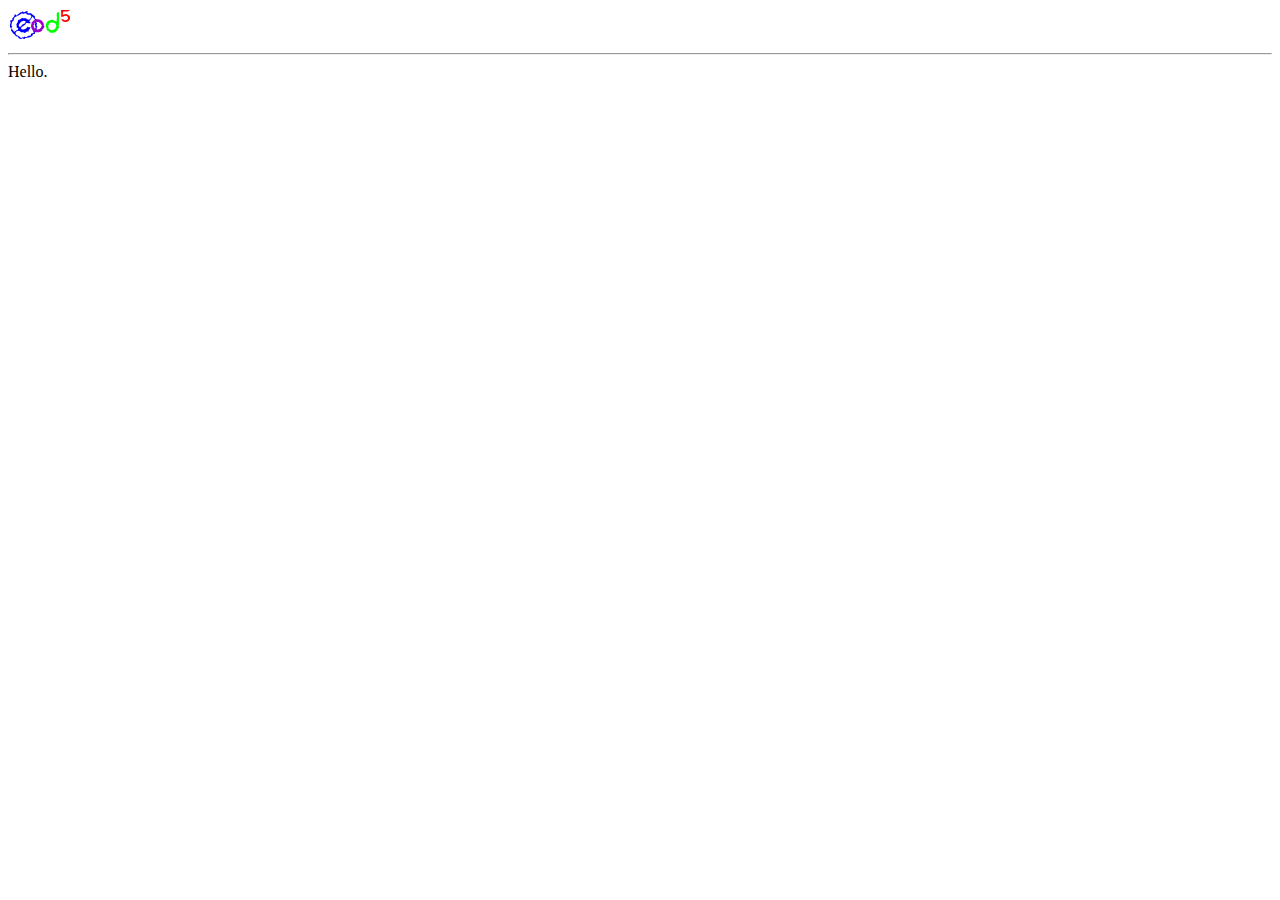
<file: template.html>
<!DOCTYPE html>
<html lang="fr">
<head>
<meta charset="utf-8">
<meta name="viewport" content="width=device-width, initial-scale=1.0">
<title>Introduction à HTML, CSS et JavaScript</title>
<link rel="stylesheet" href="style.css">
</head>
<body>
<img src="logo.svg" style="width:64px">
<hr>
Hello.
</body>
<script src="script.js"></script>
</html>
</file>
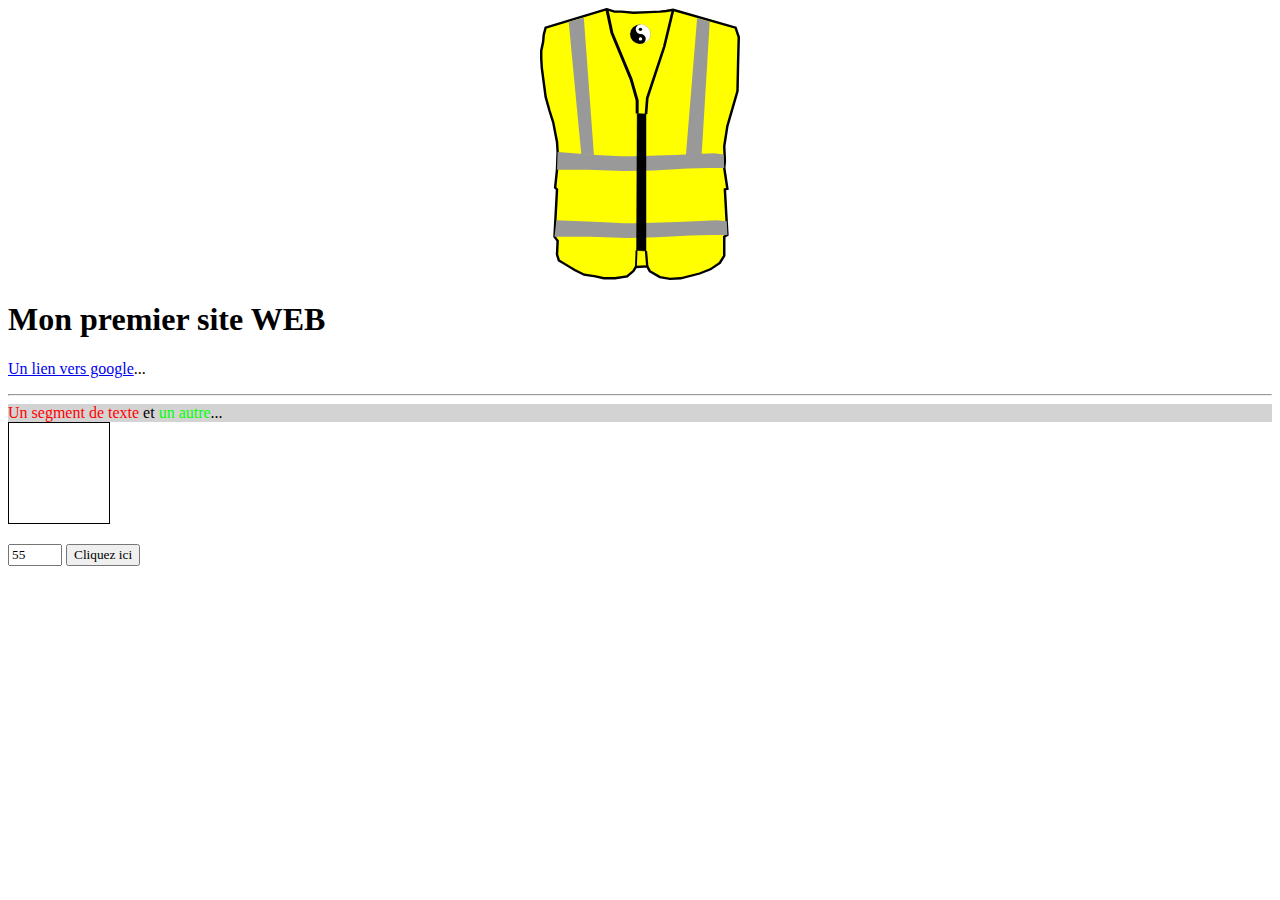
<file: html/exemple_002.html>
<!DOCTYPE html>
<html lang="fr">
<head>
<meta charset="utf-8">
<meta name="viewport" content="width=device-width, initial-scale=1.0">
<title>Mon premier site</title>
<link rel="icon" href="../favicon.ico" type="image/x-icon">
<link rel="stylesheet" href="style.css">
<style>
.vert {color: #00FF00;}
.rouge {color: red;}
.fond-gris {background-color: lightgray;}
.centrer {display:block; margin-left: auto; margin-right: auto;}
#cadre {border:1px solid #000000;}
</style>
</head>
<body>
<img src="gilet.svg" style="width:200px;" class="centrer">
<h1>Mon premier site WEB</h1>
<p>
<a href="https://google.ch">Un lien vers google</a>...
</p>
<hr>
<div class="fond-gris" contenteditable="true">
<span class="rouge">Un segment de texte</span> et <span id="elem1" class="vert">un autre</span>...
</div>
<canvas width="100" height="100" id="cadre"></canvas>
<p>
<input type="text" id="inBleu" value="55" size="4">
<button onclick="changerCouleur()" id="but1">Cliquez ici</button>
</p>
</body>
<script>
function changerCouleur() {
  let elem = document.getElementById("elem1");
  let bleu = document.getElementById("inBleu");
  elem.style.color = "rgb(" + ((Math.random() > 0.5) ? 255 : 0) + ",255," + bleu.value + ")";
  document.getElementById("but1").innerHTML = "<strong>Aïe!!</strong>";
}
</script>
<script src="script.js"></script>
</html>
</file>
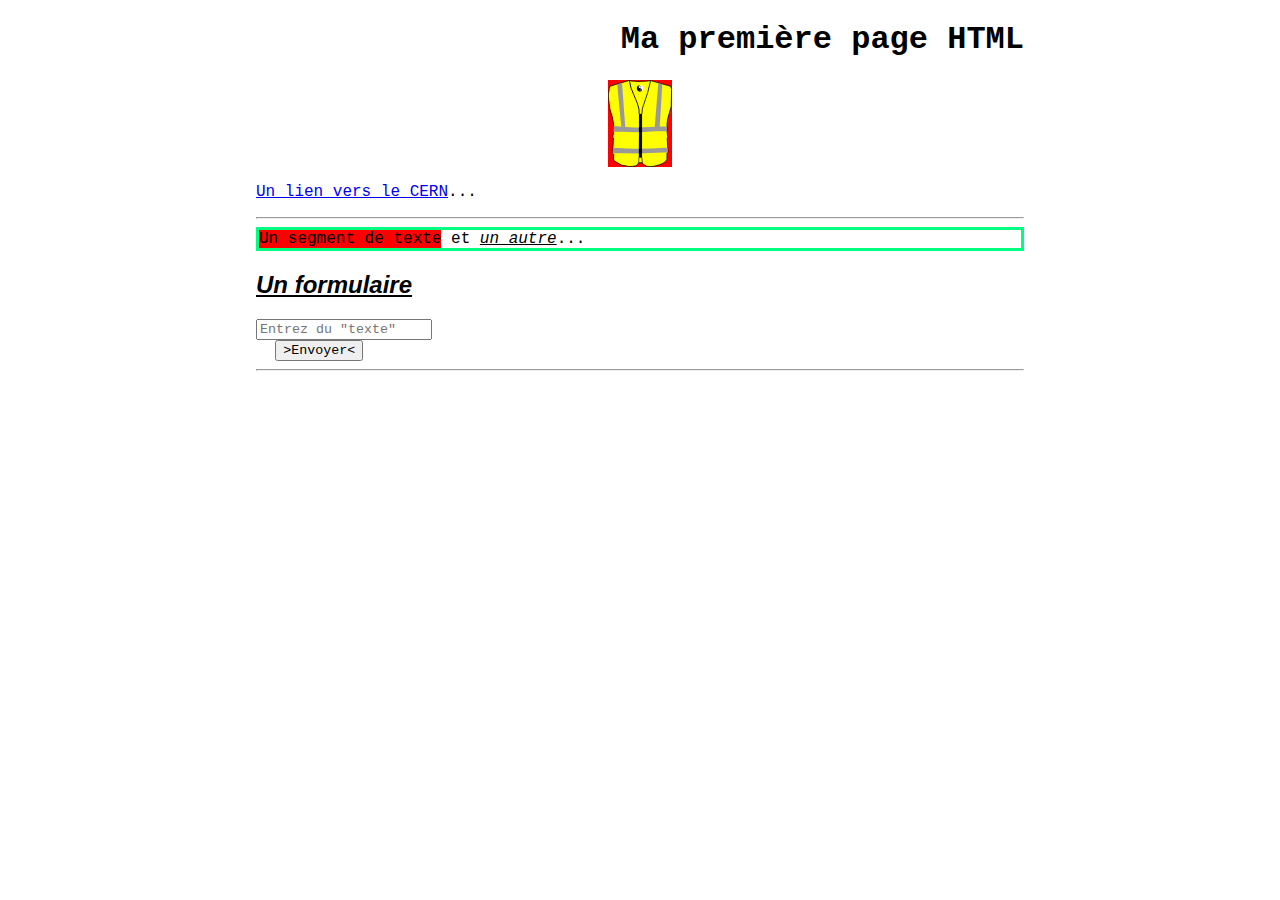
<file: html/exemple_004.html>
<!DOCTYPE html>
<html lang="fr">
<head>
<meta charset="utf-8">
<meta name="viewport" content="width=device-width, initial-scale=1.0">
<title>Mon premier site</title>
<link rel="icon" href="favicon.ico" type="image/x-icon">
<link rel="stylesheet" href="style.css">
<style>
* { font-family: "courier"}
h2 {font-family: "arial"; 
    font-style: italic; 
    font-weight:bold; 
    text-decoration: underline;}
div {border:3px solid #00FF80;}
.vert {color: #00FF00;}
.rouge {color: red;}
.fond-rouge {background-color: #FF0000;}
.centrer {display:block; margin-left: auto; margin-right: auto;}
#autre {font-style:italic; text-decoration:underline;}
@media screen and (min-width: 620px) {
    body {margin-right: 20%; margin-left:20%; 
        margin-top: 20px; margin-bottom:5px;}
}
</style>
</head>
<body>
<h1 style="text-align: right;">Ma première page HTML</h1>
<img alt="Mon logo" src="gilet.svg" width="64" class="centrer fond-rouge">
<p>
<a href="https://home.cern/fr/science/computing/birth-web">Un lien vers le CERN</a>...
</p>
<hr>
<div contenteditable="true">
<span class="fond-rouge">Un segment de texte</span> et <span id="autre">un autre</span>...
</div>
<h2>Un formulaire</h2>
<form action="https://lienher.org/jean-marc/echo.php" method="get" target="_blank">
<input type="text" name="v1" value="" size="20" placeholder="Entrez du &quot;texte&quot;">
<br>
&nbsp; <input type="submit" value="&gt;Envoyer&lt;">
</form>
<hr>
</body>
</html>
</file>
<file: style.css>

</file>
<file: html/style.css>
* {font-family: "comics sans ms";}
</file>
